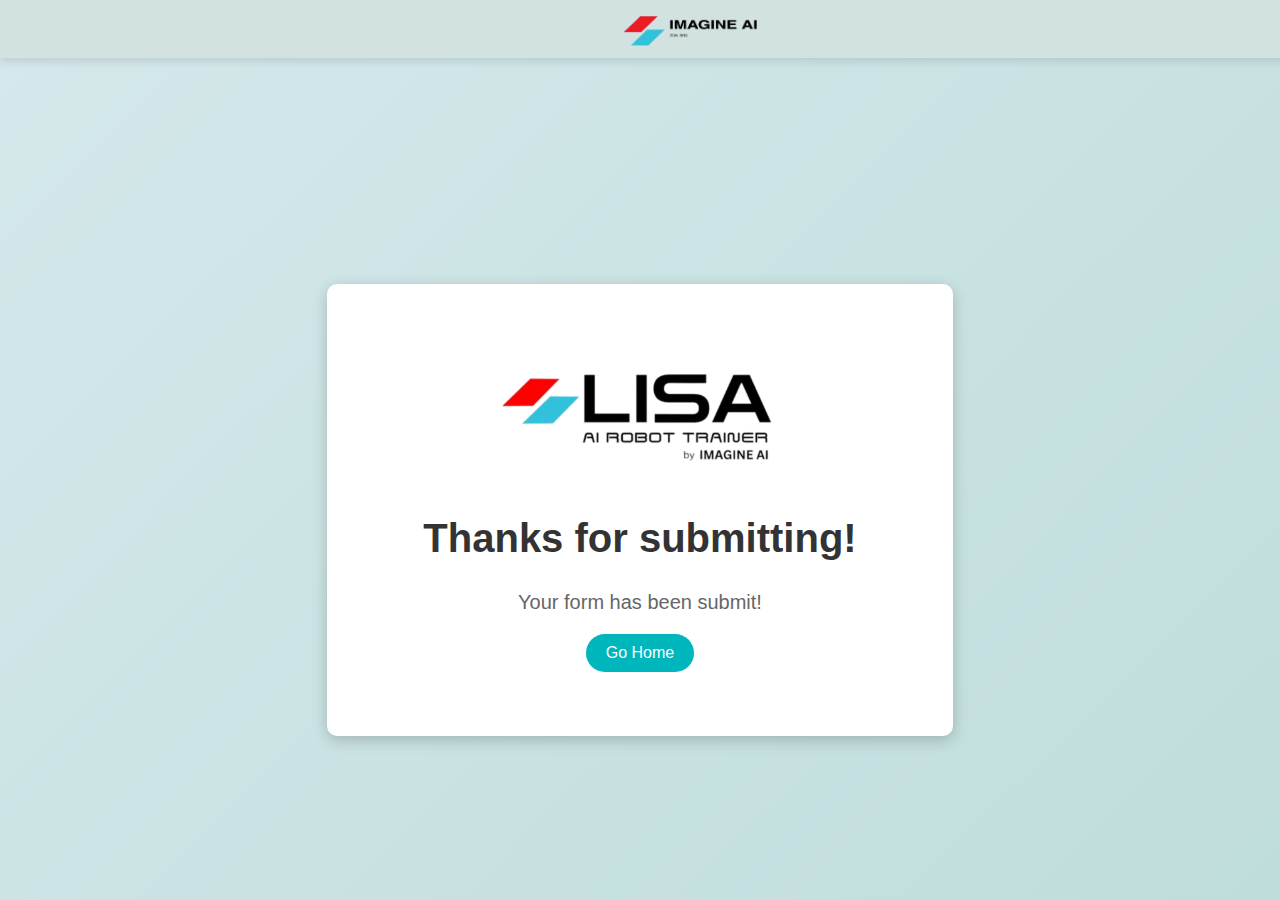
<file: THANKYOU.html>
<!DOCTYPE html>
<html lang="en">
  <head>
    <meta charset="UTF-8" />
    <meta name="viewport" content="width=device-width, initial-scale=1.0" />
    <title>Thank You - ViralMeme</title>
    <style>
      body {
        display: flex;
        flex-direction: column;
        justify-content: center;
        align-items: center;
        min-height: 100vh;
        margin: 0;
        font-family: Arial, sans-serif;
        background: linear-gradient(135deg, #d5e8eb, #bfdddb);
        color: #333;
      }

      .header {
        width: 100%;
        background-color: #d1e2e1;
        display: flex;
        justify-content: center;
        align-items: center;
        padding: 4px 50px;
        box-shadow: 0 4px 8px rgba(0, 0, 0, 0.1);
        position: fixed;
        top: 0;
        left: 0;
      }

      .thank-you-container {
        display: flex;
        flex-direction: column;
        align-items: center;
        justify-content: center;
        background-color: white;
        padding: 5% 1%;
        text-align: center;
        border-radius: 10px;
        box-shadow: 0 4px 15px rgba(0, 0, 0, 0.2);
        margin-top: 120px;
        width: 100%;
        max-width: 600px;
      }

      .thank-you-container img {
        width: 80px;
        margin-bottom: 20px;
      }

      .thank-you-container h1 {
        font-size: 40px;
        margin-bottom: 10px;
      }

      .thank-you-container p {
        font-size: 20px;
        margin-bottom: 20px;
        color: #666;
      }

      .thank-you-container a {
        display: inline-block;
        background-color: #00b6bd;
        color: white;
        padding: 10px 20px;
        border-radius: 25px;
        text-decoration: none;
        transition: background-color 0.3s;
      }

      .thank-you-container a:hover {
        background-color: #ff007f;
      }

    </style>
  </head>
  <body>
    <div class="header">
      <img
        src="thanksimages/iai-logo-black.jpg"
        alt="ViralMeme Logo"
        style="height: 50px"
      />
    </div>

    <div class="thank-you-container">
      <img style="width: 50%;" src="thanksimages/lisa.png" />
      <h1>Thanks for submitting!</h1>
      <p>Your form has been submit!</p>
      <a href="index.html">Go Home</a>
    </div>
  </body>
</html>
</file>
